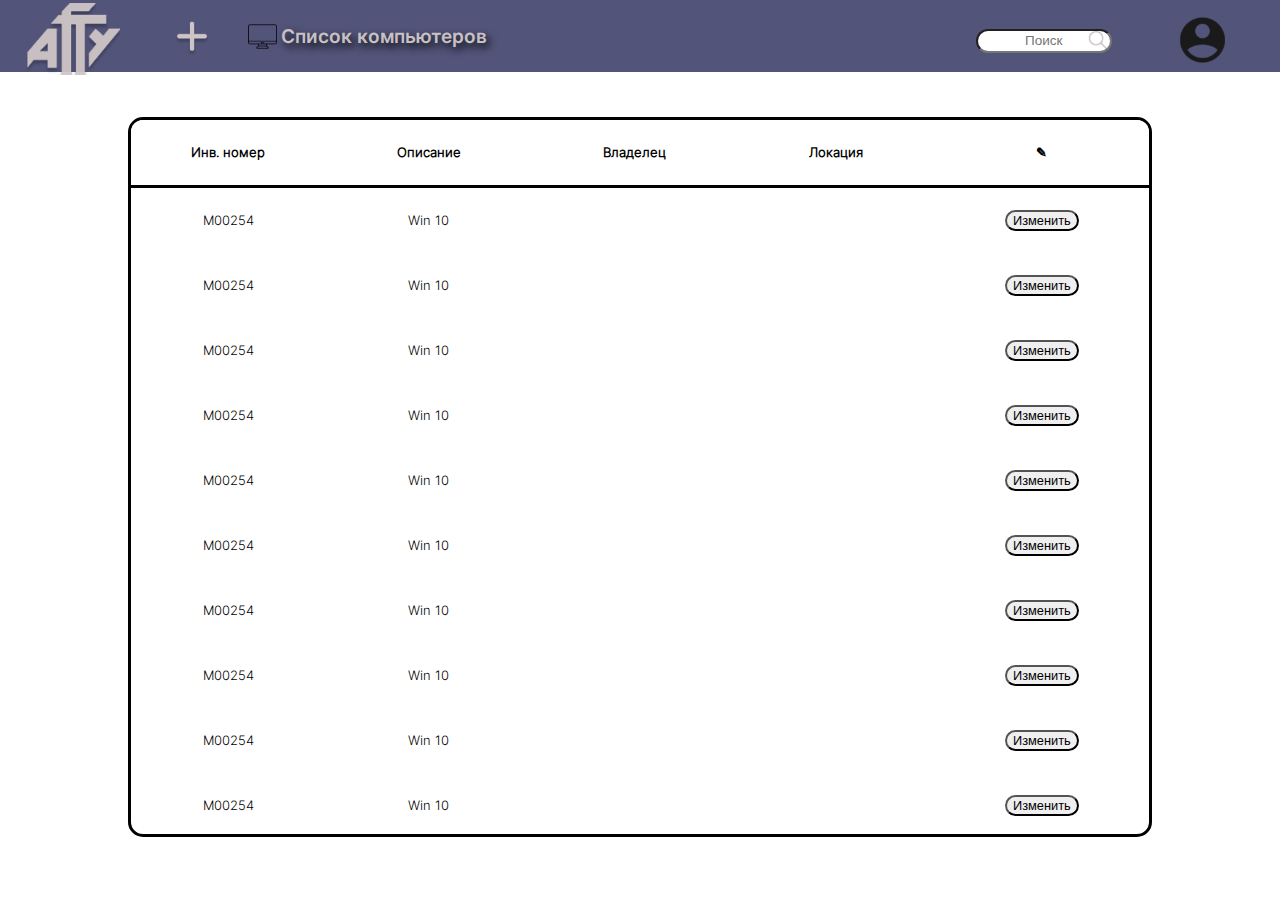
<file: index.html>
<!DOCTYPE html>
<html lang="en">
<head>
    <meta charset="UTF-8">
    <meta name="viewport" content="width=device-width, initial-scale=1.0">
    <meta http-equiv="X-UA-Compatible" content="ie=edge">
    <link rel="stylesheet" href="css/main.css">
    <script src="/js/js.js"></script>
    <title>Main</title>
</head>
<body>
    <!--Тут таится модальное окно-->
    <div id="openModal" class="modal">
        <div class="modal-dialog">
          <div class="modal-content">
            <div class="modal-header">
              <h3 class="modal-title">Добавить Пк</h3>
              <a href="#close" title="Close" class="close">×</a>
            </div>
            <div class="modal-body">    
                <form action="vendor/create.php" method="post" align = "center">
                    <p>Инв. номер</p>
                    <input type="text" name="Inventory">
                    <p>Описание</p>
                    <textarea name="description"></textarea>
                    <p>Владелец</p>
                    <input type="text" name="Owner">
                    <button type="submit">Добавить</button>
                </form>
            </div>
          </div>
        </div>
      </div>
    <header>
        <div class="hat test">
<div  class="head test logo">
                <div class="box-1 test"><a href="https://astu.org/?utm_source=google.com&utm_medium=organic&utm_campaign=google.com&utm_referrer=google.com"><img class="agtu" src="img/main_site.png"></a></div>
            </div>
 <div class="head test pk">
                <div class="box-2 test"><a href="#openModal"><img class="add" src="/img/add.png"></a></div>
                <div class="pk-1">
                    <img class="pk-2" src="/img/pk.png">
                </div>
                <div><article>Список компьютеров</article></div>
</div>
            
<div class="head test">
                <div class="box-3 test">
                    <input type="text" type="image" class="Search" placeholder="Поиск" src="/img/icons8-лупа-64.png">
                </div>
                <div class="profile">
                    <!-- <div class="box-4 test menu-btn1"><a href=""><img class="add profile" src="/img/icons8-пользователь-мужчина-в-кружке-96-1.png"></a></div>
                    <div class="box-4 test menu-btn">
                        <span></span>
                        <span></span>dasdasdasdasdads
                        <span></span>
                    </div> -->
                    <ul>
                        <li><a><img class="add profile" src="/img/icons8-пользователь-мужчина-в-кружке-96-1.png"></a>
                            <ul class="helper">
                                <li class="login">Мистер Писька</li>
                                <li><a class="exit" href="">EXIT</a></li>
                            </ul>
                        </li>
                        
                    </ul>
                </div>

            </div>
        </div>
    </header>
   <div class="bone">
    
    <table class="second">
        <thead>
            <tr >
                <th>Инв. номер</th>
                <th>Описание</th>
                <th>Владелец</th>
                <th>Локация</th>
                <th>&#9998;</th>          
            </tr>
            
        </thead>
                <tr>
                    <td>М00254</td>
                    <td>Win 10</td>
                    <td></td>
                    <td></td>
                    <td><a href="/edit/index.html"><button class="change">Изменить</button></a></td>
                </tr>
                <tr>
                    <td>М00254</td>
                    <td>Win 10</td>
                    <td></td>
                    <td></td>
                    <td><a href="/edit/index.html"><button class="change">Изменить</button></a></td>
                </tr><tr>
                    <td>М00254</td>
                    <td>Win 10</td>
                    <td></td>
                    <td></td>
                    <td><a href="/edit/index.html"><button class="change">Изменить</button></a></td>
                </tr><tr>
                    <td>М00254</td>
                    <td>Win 10</td>
                    <td></td>
                    <td></td>
                    <td><a href="/edit/index.html"><button class="change">Изменить</button></a></td>
                </tr><tr>
                    <td>М00254</td>
                    <td>Win 10</td>
                    <td></td>
                    <td></td>
                    <td><a href="/edit/index.html"><button class="change">Изменить</button></a></td>
                </tr><tr>
                    <tr>
                        <td>М00254</td>
                        <td>Win 10</td>
                        <td></td>
                        <td></td>
                        <td><a href="/edit/index.html"><button class="change">Изменить</button></a></td>
                    </tr><tr><tr>
                        <td>М00254</td>
                        <td>Win 10</td>
                        <td></td>
                        <td></td>
                        <td><a href="/edit/index.html"><button class="change">Изменить</button></a></td>
                    </tr><tr><tr>
                    <td>М00254</td>
                    <td>Win 10</td>
                    <td></td>
                    <td></td>
                    <td><a href="/edit/index.html"><button class="change">Изменить</button></a></td>
                </tr><tr><tr>
                    <td>М00254</td>
                    <td>Win 10</td>
                    <td></td>
                    <td></td>
                    <td><a href="/edit/index.html"><button class="change">Изменить</button></a></td>
                </tr><tr><tr>
                    <td>М00254</td>
                    <td>Win 10</td>
                    <td></td>
                    <td></td>
                    <td><a href="/edit/index.html"><button class="change">Изменить</button></a></td>
                </tr><tr><tr>
                    <td>М00254</td>
                    <td>Win 10</td>
                    <td></td>
                    <td></td>
                    <td><a href="/edit/index.html"><button class="change">Изменить</button></a></td>
                </tr><tr><tr>
                    <td>М00254</td>
                    <td>Win 10</td>
                    <td></td>
                    <td></td>
                    <td><a href="/edit/index.html"><button class="change">Изменить</button></a></td>
                </tr><tr><tr>
                    <td>М00254</td>
                    <td>Win 10</td>
                    <td></td>
                    <td></td>
                    <td><a href="/edit/index.html"><button class="change">Изменить</button></a></td>
                </tr><tr><tr>
                    <td>М00254</td>
                    <td>Win 10</td>
                    <td></td>
                    <td></td>
                    <td><a href="/edit/index.html"><button class="change">Изменить</button></a></td>
                </tr><tr><tr>
                    <td>М00254</td>
                    <td>Win 10</td>
                    <td></td>
                    <td></td>
                    <td><a href="/edit/index.html"><button class="change">Изменить</button></a></td>
                </tr><tr><tr>
                    <td>М00254</td>
                    <td>Win 10</td>
                    <td></td>
                    <td></td>
                    <td><a href="/edit/index.html"><button class="change">Изменить</button></a></td>
                </tr><tr><tr>
                    <td>М00254</td>
                    <td>Win 10</td>
                    <td></td>
                    <td></td>
                    <td><a href="/edit/index.html"><button class="change">Изменить</button></a></td>
                </tr><tr><tr>
                    <td>М00254</td>
                    <td>Win 10</td>
                    <td></td>
                    <td></td>
                    <td><a href="/edit/index.html"><button class="change">Изменить</button></a></td>
                </tr><tr><tr>
                    <td>М00254</td>
                    <td>Win 10</td>
                    <td></td>
                    <td></td>
                    <td><a href="/edit/index.html"><button class="change">Изменить</button></a></td>
                </tr><tr><tr>
                    <td>М00254</td>
                    <td>Win 10</td>
                    <td></td>
                    <td></td>
                    <td><a href="/edit/index.html"><button class="change">Изменить</button></a></td>
                </tr><tr><tr>
                    <td>М00254</td>
                    <td>Win 10</td>
                    <td></td>
                    <td></td>
                    <td><a href="/edit/index.html"><button class="change">Изменить</button></a></td>
                </tr><tr><tr>
                    <td>М00254</td>
                    <td>Win 10</td>
                    <td></td>
                    <td></td>
                    <td><a href="/edit/index.html"><button class="change">Изменить</button></a></td>
                </tr><tr><tr>
                    <td>М00254</td>
                    <td>Win 10</td>
                    <td></td>
                    <td></td>
                    <td><a href="/edit/index.html"><button class="change">Изменить</button></a></td>
                </tr><tr><tr>
                    <td>М00254</td>
                    <td>Win 10</td>
                    <td></td>
                    <td></td>
                    <td><a href="/edit/index.html"><button class="change">Изменить</button></a></td>
                </tr><tr>
                    <td>М00254</td>
                    <td>Win 10</td>
                    <td></td>
                    <td></td>
                    <td><a href="/edit/index.html"><button class="change">Изменить</button></a></td>
                </tr><tr>
                    <td>М00254</td>
                    <td>Win 10</td>
                    <td></td>
                    <td></td>
                    <td><a href="/edit/index.html"><button class="change">Изменить</button></a></td>
                </tr><tr>
                    <td>М00254</td>
                    <td>Win 10</td>
                    <td></td>
                    <td></td>
                    <td><a href="/edit/index.html"><button class="change">Изменить</button></a></td>
                </tr><tr>
                    <td>М00254</td>
                    <td>Win 10</td>
                    <td></td>
                    <td></td>
                    <td><a href="/edit/index.html"><button class="change">Изменить</button></a></td>
                </tr>
                <tr>
                    <td>М00254</td>
                    <td>Win 10</td>
                    <td></td>
                    <td></td>
                    <td><a href="/edit/index.html"><button class="change">Изменить</button></a></td>
                </tr><tr>
                    <td>М00254</td>
                    <td>Win 10</td>
                    <td></td>
                    <td></td>
                    <td><a href="/edit/index.html"><button class="change">Изменить</button></a></td>
                </tr><tr>
                    <td>М00254</td>
                    <td>Win 10</td>
                    <td></td>
                    <td></td>
                    <td><a href="/edit/index.html"><button class="change">Изменить</button></a></td>
                </tr><tr>
                    <td>М00254</td>
                    <td>Win 10</td>
                    <td></td>
                    <td></td>
                    <td><a href="/edit/index.html"><button class="change">Изменить</button></a></td>
                </tr><tr>
                    <td>М00254</td>
                    <td>Win 10</td>
                    <td></td>
                    <td></td>
                    <td><a href="/edit/index.html"><button class="change">Изменить</button></a></td>
                </tr><tr>
                    <td>М00254</td>
                    <td>Win 10</td>
                    <td></td>
                    <td></td>
                    <td><a href="/edit/index.html"><button class="change">Изменить</button></a></td>
                </tr><tr>
                    <td>М00254</td>
                    <td>Win 10</td>
                    <td></td>
                    <td></td>
                    <td><a href="/edit/index.html"><button class="change">Изменить</button></a></td>
                </tr><tr>
                    <td>М00254</td>
                    <td>Win 10</td>
                    <td></td>
                    <td></td>
                    <td><a href="/edit/index.html"><button class="change">Изменить</button></a></td>
                </tr><tr>
                    <td>М00254</td>
                    <td>Win 10</td>
                    <td></td>
                    <td></td>
                    <td><a href="/edit/index.html"><button class="change">Изменить</button></a></td>
                </tr><tr>
                    <td>М00254</td>
                    <td>Win 10</td>
                    <td></td>
                    <td></td>
                    <td><a href="/edit/index.html"><button class="change">Изменить</button></a></td>
                </tr>
               
        </table>
    </div>
   
    
</body>
</html>
</file>
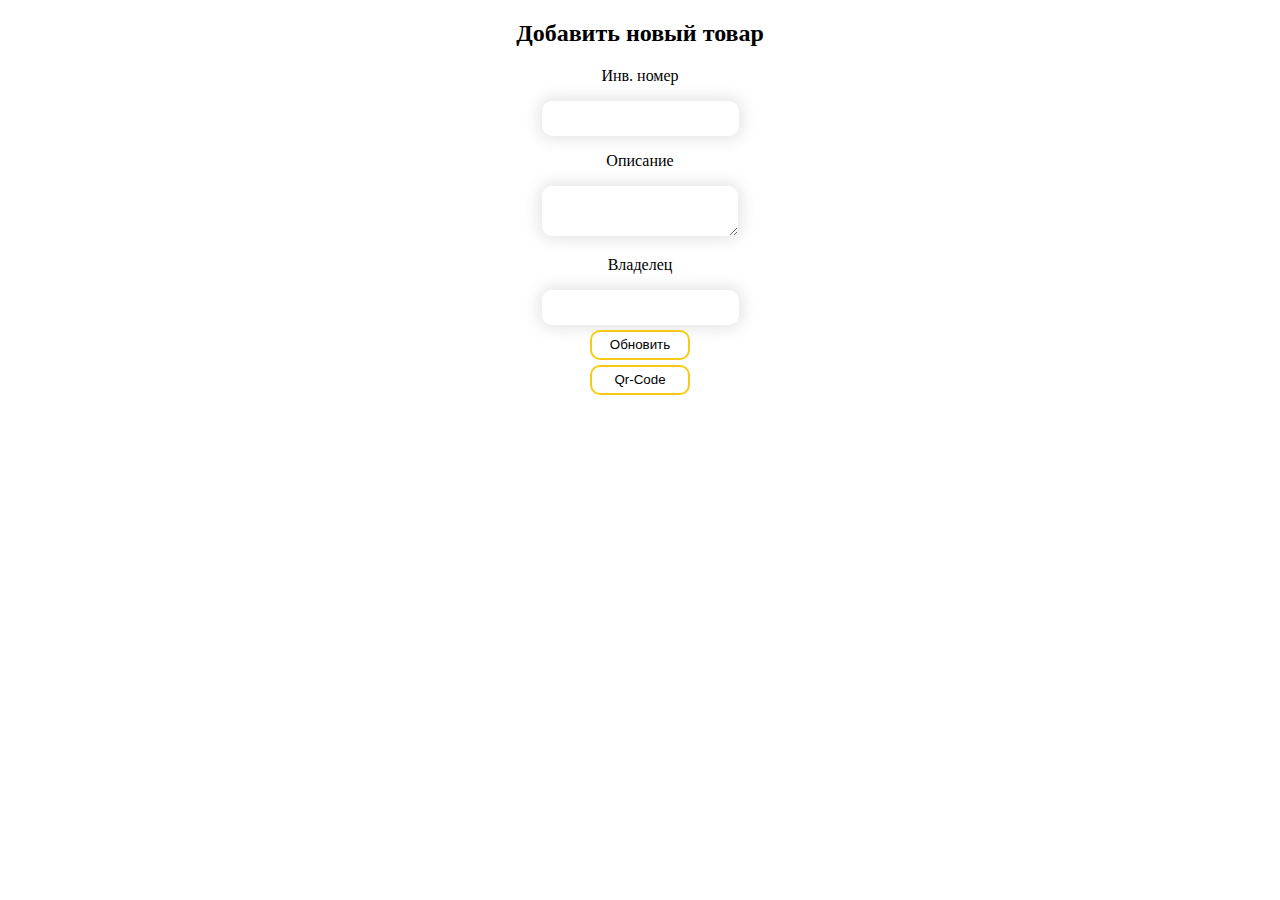
<file: edit/index.html>
<!doctype html>
<html lang="en">
<head>
    <meta charset="UTF-8">
    <meta name="viewport"
          content="width=device-width, user-scalable=no, initial-scale=1.0, maximum-scale=1.0, minimum-scale=1.0">
    <meta http-equiv="X-UA-Compatible" content="ie=edge">
    <link rel="stylesheet" href="style.css">
    <title>Мы крутые</title>
</head>

<body>
<h2 align = "center">Добавить новый товар</h2>
<form action="vendor/create.php" method="post" align = "center">
    <p>Инв. номер</p>
    <input type="text" name="Inventory">
    <p>Описание</p>
    <textarea name="description"></textarea>
    <p>Владелец</p>
    <input type="text" name="Owner">
    <button type="submit">Обновить</button>
    <button type="submit">Qr-Code</button>

</form>


</body>
</html>
</file>
<file: css/main.css>
@font-face {
  font-family: "Bold";
  src: url("../fonts/Inter-SemiBold.ttf");
}
@font-face {
  font-family: "Light" ;
  src: url(../fonts/Inter-Light.ttf);
}
/*------------------------------------------------------------------
---------------------------------------------------------------
Бургер для иконки*/
/* .profile{
  display: flex;
  position: relative;
  margin-right: 1vw;
  margin-left: 2vw;
}
.menu-btn{
  position: absolute;
  background-color: #55af39;
  top: 2%;
  right: -0.2%;
  width: 2.5vw;
  height: 3vh;
  border: solid;
  z-index: 0;
  visibility: hidden;
}
.menu-btn span{
  width: 30px;
	height: 2px;
	position: absolute;
	top: 50%;
	left: 50%;
	transform: translate(-50%, -50%);
	background-color: #222222;
}
.menu-btn span:nth-of-type(2) {
	top: calc(50% - 5px);
}
.menu-btn span:nth-of-type(3) {
	top: calc(50% + 5px);
}
.menu-btn1{
  position: relative;
  z-index: 5;
  visibility: hidden;
} */
ul{
  margin: 0;
  padding: 0;
  list-style: none;
  font-size: 1vh;
  font-family: 'Bold';
  text-align: center; 
}

li ul{
  display: none;
  position: absolute;
  
  width: 8vw; 
  height: auto;
}

.profile{
  display: flex;
  /* position: absolute; */
  margin-top: 0.3vh;
  margin-right: 2vw;
  margin-left: 2vw;
  
}
.helper li{
  /* border: solid; */
  display: flex;
  justify-content: center;
  align-items: center;
  height: 2vh;
  width: 8vw;
  background-color: #ffffff;
  border-radius: 25px;
  /* width: auto;
  margin-right: 3px; */
}
.helper{
  right: 1;
  position: absolute;
}
li .exit{
  display: block;
  padding: 5px;
  text-decoration: none;
  color:#000;
  /* background-color: #000; */
  border-radius: 25px;
  
}
.helper li:hover{
  background-color: #6678b1;
}
li:hover .helper{
  display: block;
}

/*------------------------------------------------------------------
-------------------------------------------------------*/
input{
  width: 150px;
  height: 25px;
}
@media (hover:hover) and (pointer: fine) {
  /* body{
    margin: 0;
  } */
  .Search{
    margin-top: 1vh;
    font-size: 1.5vh; 
    line-height: 2vh;
    text-align: center;
    background-image: url(../img/icons8-лупа-64.png);
    background-repeat: no-repeat;
    background-size: 2.4vh;
    background-position: right;
    width: 10vw;  
    height: auto; 
}
input{
  border-radius: 25px;
}

  body{
    margin: 0vw;
   }
   /*Тут добавление и профиль*/
   .add{
    height: 4vh;
    width: auto;
   }
   .profile{
    height: 6vh;
    width: auto;
   }
   /*Это работа с пикчей агту*/
   .agtu{
    margin-top: 1vh;
    height: 8vh;
    width: auto;
   }
   .hat{
      height: 8vh;
      display: flex;      
      justify-content: space-between;
      background-color: #53547A;
     }
    .head{
      height: 8vh;      
      display: flex;
      justify-content: center;
      align-items: center;
    }
  /* .test{
    border: solid;
  } */
  .pk{
    display: flex;
    margin-right: 35vw;
  }
  .pk-2{
    margin-top: 0.5vh;
    height: 3.2vh;
    width: auto;
  }
  .pk-1{
    padding-right: 0.3vw;
  }
  article{
    font-size: 1.5vw;
    color: #C8C1C3;
    text-shadow: 3px 4px 8px #000;
    /* font-weight: 550; */
    font-family:'Bold';
  }
  .box-1,.box-3{
    margin-right: 1vw;
  }
  .box-2{
    margin-top: 1.2vh;
    margin-right: 3vw;
  }
  .box-1{
    margin-left: 2vw;
  }
 .box-4{
    margin-right: 2vw;
    margin-top: 0.5vh;
 }
  .bone{   
    height: 88vh;
    width: auto;
    display: flex;    
    flex-direction: column;
    justify-content: flex-start;
    align-items: center;
  } 
  
  .first{
    margin-top: 5vh;
  }
  .second{
    overflow-y: scroll;
    scroll-snap-type: none;
    height: 80vh;
  }
  table{
    margin-top: 5vh;
    width: 80vw;
    display: block;    
    justify-content: space-between;
    text-align: center;
    line-height: 7vh;
    border: solid;
    border-radius: 15px;
    font-family: 'Light';
    border-collapse:collapse ;

    }
    thead th {
      position: sticky;
      top: 0;
      background: white;
      border-bottom: solid;
    }
  th{
    height: auto;
    border-bottom: 2px solid #6678b1;
    width: 80vw;
    font-size: 1vw;
    
  }
  td{
    height: auto;
    width: 80vw;   
    font-size: 1vw;
        
  }
  
  .change{
    width: auto;
    font-size: 1vw;
    border-radius: 10vw;
    text-align: center;
  }
  tr:hover {
    background-color: #40428848;
  }
  .second::-webkit-scrollbar{
    width: auto;
  }
  .second::-webkit-scrollbar-track{
    border: darkgrey;
    /* border-radius: 9px; */
  }
  .second::-webkit-scrollbar-thumb{
    border-radius: 15px;
    -webkit-box-shadow: inset 0 0 6px rgba(0,0,0,0.5);
  }
}
/*----адаптивка для мобилки---------------------------------------------------------------------------------------------------*/
@media (hover: none) and (pointer: coarse) {
  
   .Search{
    margin-top: 1vh;
    height: 2vh; 
    text-align: center;
    background-image: url(../img/icons8-лупа-64.png);
    background-repeat: no-repeat;
    background-size: 2.4vh;
    background-position: right;
    width: 25vw;   
    border-radius: 25px;
   
}
   /* img{
    margin-top: 1vh;
    width: 5vw;
    height: auto;
   } */
   .hat{
      height: 7vh;
      display: flex;
      justify-content: space-between;
      background-color: #53547A;
     }
    .head{
    height: 7vh;
    display: flex;
      justify-content: center;
      align-items: center;
    }
    .add{
      height: 2vh;
      width: auto;
     }
    .agtu{
      margin-top: 1vh;
      height: 3vh;
      width: auto;
     }
  .box-1,.box-3{
    margin-right: 1vw;
  }
  .box-1{
    margin-left: 1vw;
  }
  .box-4{
    margin-right: 1vw;
  }
  .box-2{
    margin-top: 1.2vh;
    margin-right: 3vw;
  }
  .pk{
    display: flex;
    margin-right: 3vw;
  }
  .pk-2{
    margin-top: 0.5vh;
    height: 2vh;
    width: auto;
  }
  .pk-1{
    padding-right: 0.3vw;
  }
  
  article{
    font-size: 2.5vw;
    color: #C8C1C3;
    text-shadow: 3px 4px 8px #000;
    /* font-weight: 550; */
    font-family:'Bold';
  }
  .bone{
   
    height: 90vh;
    width: auto;
    display: flex;
    flex-direction: column;
    justify-content: flex-start;
    align-items: center;
  }
 .profile{
  margin-top: 0.2vh;
  height: 3vh;
  width: auto;
 }
  table{
    overflow-y: scroll;
    scroll-snap-type: none;
    height: 100vh;
    margin-top: 1vh;
    width: 90vw;
    display: block;
    justify-content: center;
    text-align: center;
    border: solid;
    border-radius: 15px;
    line-height: 3vh;
    font-family: 'Light';
    border-collapse:collapse ;
  }
  thead th {
    position: sticky;
    top: 0;
    background: white;
    border-bottom: solid;
  }
  th{
    margin-bottom: 1vh;
    height: auto;
    width: 80vw;
    font-size: 2.5vw;
  }
  td{
    height: auto;  
    width: 80vw;   
    font-size: 2.5vw;    
  }
  .change{
    width: auto;
    height: auto;
    font-size: 2vw;
    border-radius: 10vw;
    text-align: center;
    font-family: 'Bold';
  }
  .second::-webkit-scrollbar{
    width: 2vw;
  }
  .second::-webkit-scrollbar-track{
    border: darkgrey;
    /* border-radius: 9px; */
  }
  .second::-webkit-scrollbar-thumb{
    border-radius: 15px;
    
    -webkit-box-shadow: inset 0 0 6px rgba(0,0,0,0.5);
  }
}
@media screen and (hover: none) and (pointer: coarse) and (orientation: landscape) {
  .change{
    height: 5vh;
    font-size: 3vh;
    width: auto;
  }
  .agtu{
  height: 7vh;
 }
 .logo{
  margin-right: -20%;
 }
  .Search{
    width: 13vw;
  }
  .add{
    height: 4vh;
    width: auto;
  }
  .pk-2{
    position: relative;
    height: 4vh;
    width: auto;
    top: 3px;
  }
  .profile{
    bottom: 0.2vh;
  }
  img{
    margin-top: 1vh;
    width: 3vw;
    height: auto;
   }
  tr{
    margin-top: 4vh;
    line-height: 6vh;
  }
  th{
    font-size: 1.5vw;
  }
  td{
    font-size: 1.5vw;
    line-height: 6vh;
  }
  input{
    width: 10vw;
  }  
}


/*------------------------------------------------------------------------------------------------
ВНИЗУ МОДАЛЬНОЕ ОКНО В ЕДИНСТВЕННОМ ЭКЗМЕПЛЯРЕ
/* свойства модального окна по умолчанию */
.modal {
  position: fixed; /* фиксированное положение */
  top: 0;
  right: 0;
  bottom: 0;
  left: 0;
  background: rgba(0,0,0,0.5); /* цвет фона */
  z-index: 1050;
  opacity: 0; /* по умолчанию модальное окно прозрачно */
  -webkit-transition: opacity 200ms ease-in; 
  -moz-transition: opacity 200ms ease-in;
  transition: opacity 200ms ease-in; /* анимация перехода */
  pointer-events: none; /* элемент невидим для событий мыши */
  margin: 0;
  padding: 0;
}
/* при отображении модального окно */
.modal:target {
  opacity: 1; /* делаем окно видимым */
  pointer-events: auto; /* элемент видим для событий мыши */
  overflow-y: auto; /* добавляем прокрутку по y, когда элемент не помещается на страницу */
}
/* ширина модального окна и его отступы от экрана */
.modal-dialog {
  position: relative;
  width: auto;
  margin: 10px;
}
@media (min-width: 576px) {
.modal-dialog {
    max-width: 500px;
    margin: 30px auto; /* для отображения модального окна по центру */
}
}
/* свойства для блока, содержащего контент модального окна */ 
.modal-content {
  position: relative;
  display: -webkit-box;
  display: -webkit-flex;
  display: -ms-flexbox;
  display: flex;
  -webkit-box-orient: vertical;
  -webkit-box-direction: normal;
  -webkit-flex-direction: column;
  -ms-flex-direction: column;
  flex-direction: column;
  background-color: #fff;
  -webkit-background-clip: padding-box;
  background-clip: padding-box;
  border: 1px solid rgba(0,0,0,.2);
  border-radius: .3rem;
  outline: 0;
}
@media (min-width: 768px) {
.modal-content {
    -webkit-box-shadow: 0 5px 15px rgba(0,0,0,.5);
    box-shadow: 0 5px 15px rgba(0,0,0,.5);
}
}
/* свойства для заголовка модального окна */
.modal-header {
  display: -webkit-box;
  display: -webkit-flex;
  display: -ms-flexbox;
  display: flex;
  -webkit-box-align: center;
  -webkit-align-items: center;
  -ms-flex-align: center;
  align-items: center;
  -webkit-box-pack: justify;
  -webkit-justify-content: space-between;
  -ms-flex-pack: justify;
  justify-content: space-between;
  padding: 15px;
  border-bottom: 1px solid #eceeef;
}
.modal-title {
  margin-top: 0;
  margin-bottom: 0;
  line-height: 1.5;
  font-size: 1.25rem;
  font-weight: 500;
}
/* свойства для кнопки "Закрыть" */
.close {
  float: right;
  font-family: sans-serif;
  font-size: 24px;
  font-weight: 700;
  line-height: 1;
  color: #000;
  text-shadow: 0 1px 0 #fff;
  opacity: .5;
  text-decoration: none;
}
/* свойства для кнопки "Закрыть" при нахождении её в фокусе или наведении */
.close:focus, .close:hover {
  color: #000;
  text-decoration: none;
  cursor: pointer;
  opacity: .75;
}
/* свойства для блока, содержащего основное содержимое окна */
.modal-body {
position: relative;
  -webkit-box-flex: 1;
  -webkit-flex: 1 1 auto;
  -ms-flex: 1 1 auto;
  flex: 1 1 auto;
  padding: 15px;
  overflow: auto;
}
</file>
<file: edit/style.css>
table {
  margin-top: 50px;
  font-size: 14px;
  border-radius: 10px;
  border-spacing: 0;
  text-align: center;
}
a {
  text-decoration: none;
}

th {
  background: #bcebdd;
  color: white;
  text-shadow: 0 1px 1px #2d2020;
  padding: 10px 10px;
}
th,
td {
  border-style: solid;
  border-width: 0 1px 1px 0;
  border-color: white;
}
th:first-child,
td:first-child {
  text-align: left;
}
th:first-child {
  border-top-left-radius: 10px;
}
th:last-child {
  border-top-right-radius: 10px;
  border-right: none;
}

tr:last-child td:last-child {
  border-radius: 0 0 10px 0;
}
tr td:last-child {
  border-right: none;
}
input,
textarea {
  padding: 10px;
  border: 0;
  box-shadow: 0 0 15px 4px rgba(0, 0, 0, 0.1);
  border-radius: 10px;
}
button {
  height: 30px;
  width: 100px;
  border-radius: 10px;
  margin-top: 5px;
  margin-left: auto;
  margin-right: auto;
  background-color: #fff;
  color: #000000;
  cursor: pointer;
  display: block;
  position: relative;
  border: 2px solid #f7ca18;
  transition: all 0.4s cubic-bezier(0.215, 0.61, 0.355, 1) 0s;
}
button:hover {
  border-radius: 15px;
  margin-top: 5px;
  margin-left: auto;
  margin-right: auto;
  color: #000 !important;
  background-color: transparent;
  text-shadow: none;
}
button.Update {
  color: blue;
}
button:hover:before {
  border-radius: 10px;
  margin-top: 5px;
  margin-left: auto;
  margin-right: auto;
  bottom: 0%;
  top: auto;
  height: 100%;
}
button:before {
  border-radius: 10px;
  margin-top: 5px;
  margin-left: auto;
  margin-right: auto;
  display: block;
  position: absolute;
  left: 0px;
  top: 0px;
  height: 0px;
  width: 100%;
  z-index: -1;
  content: "";
  color: #000 !important;
  background: #f7ca18;
  transition: all 0.4s cubic-bezier(0.215, 0.61, 0.355, 1) 0s;
}
</file>
